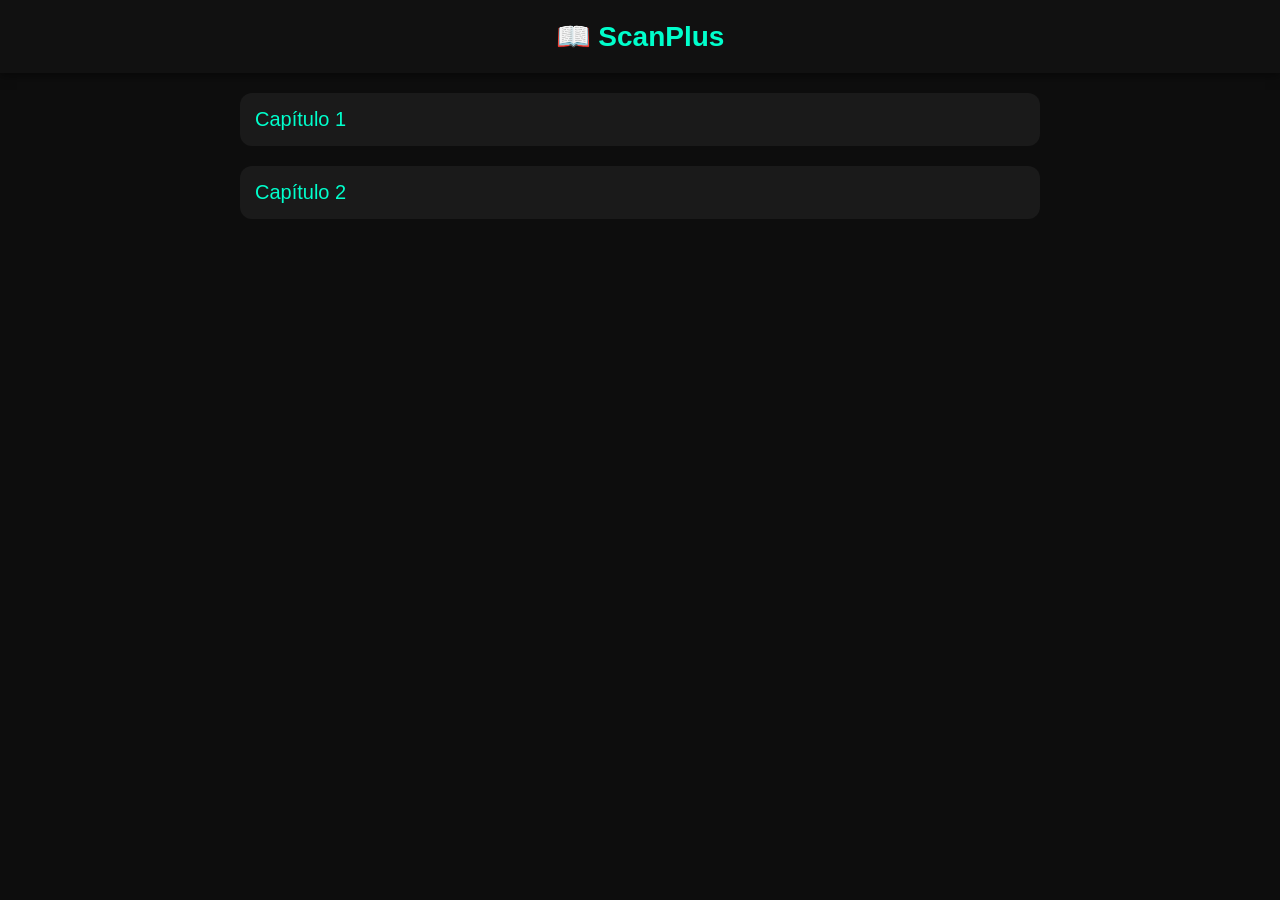
<file: index.html>
<!DOCTYPE html>
<html>
<head>
<meta charset="UTF-8">
<title>ScanPlus</title>

<style>
body {
  margin:0;
  background:#0d0d0d;
  font-family:Arial;
  color:white;
}

header {
  background:#111;
  padding:20px;
  text-align:center;
  font-size:28px;
  font-weight:bold;
  color:#00ffcc;
  box-shadow:0 2px 10px rgba(0,0,0,0.5);
}

.container {
  padding:20px;
  max-width:800px;
  margin:auto;
}

.manga-card {
  background:#1a1a1a;
  padding:15px;
  border-radius:12px;
  margin-bottom:20px;
  transition:0.3s;
}

.manga-card:hover {
  background:#222;
  transform:scale(1.02);
}

a {
  text-decoration:none;
  color:#00ffcc;
  font-size:20px;
}
</style>
</head>

<body>

<header>📖 ScanPlus</header>

<div class="container">

<div class="manga-card">
<a href="cap1.html">Capítulo 1</a>
</div>

<div class="manga-card">
<a href="cap2.html">Capítulo 2</a>
</div>

</div>

</body>
</html>
</file>
